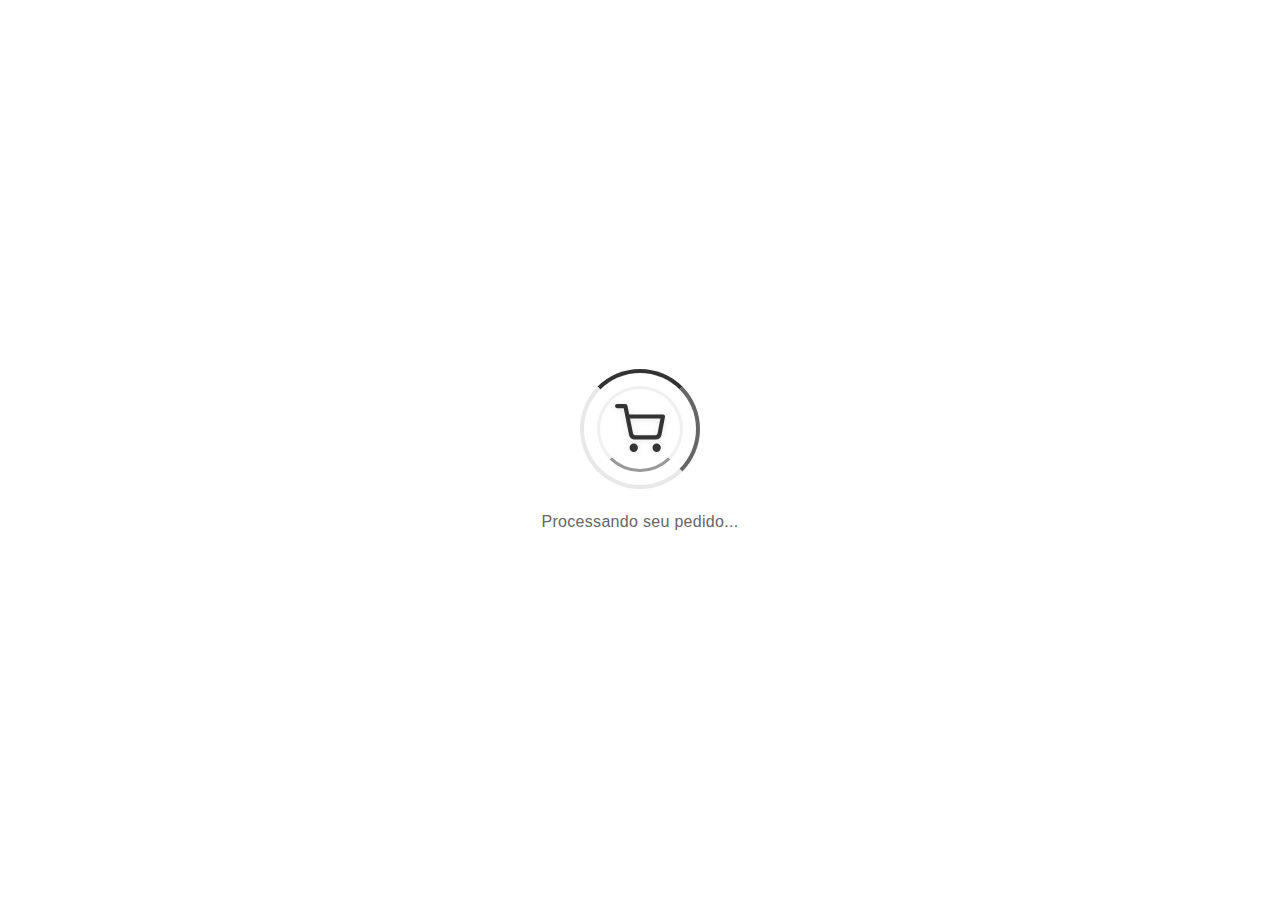
<file: public/spinner/index.html>
<!DOCTYPE html>
<html lang="pt-BR">
<head>
    <meta charset="UTF-8">
    <meta name="viewport" content="width=device-width, initial-scale=1.0">
    <title>Processando...</title>
    <style>
        * {
            margin: 0;
            padding: 0;
            box-sizing: border-box;
        }

        body {
            background-color: #ffffff;
            min-height: 100vh;
            display: flex;
            justify-content: center;
            align-items: center;
            overflow: hidden;
            font-family: -apple-system, BlinkMacSystemFont, 'Segoe UI', Roboto, Oxygen, Ubuntu, Cantarell, sans-serif;
        }

        .loading-container {
            display: flex;
            flex-direction: column;
            align-items: center;
            gap: 24px;
        }

        .spinner-wrapper {
            position: relative;
            width: 120px;
            height: 120px;
            display: flex;
            justify-content: center;
            align-items: center;
        }

        /* Spinner circular externo */
        .spinner {
            position: absolute;
            width: 120px;
            height: 120px;
            border: 4px solid #e8e8e8;
            border-top: 4px solid #333333;
            border-right: 4px solid #666666;
            border-radius: 50%;
            animation: spin 2s linear infinite;
        }

        /* Spinner circular interno (rotação inversa) */
        .spinner::after {
            content: '';
            position: absolute;
            width: 80px;
            height: 80px;
            border: 3px solid #f0f0f0;
            border-bottom: 3px solid #999999;
            border-radius: 50%;
            top: 50%;
            left: 50%;
            transform: translate(-50%, -50%);
            animation: spin-reverse 1.5s linear infinite;
        }

        /* Ícone do carrinho */
        .cart-icon {
            position: relative;
            z-index: 10;
            width: 50px;
            height: 50px;
            display: flex;
            justify-content: center;
            align-items: center;
            animation: pulse 1.5s ease-in-out infinite;
        }

        /* SVG do carrinho */
        .cart-icon svg {
            width: 100%;
            height: 100%;
            color: #333333;
            filter: drop-shadow(0 1px 3px rgba(0, 0, 0, 0.1));
        }

        @keyframes spin {
            0% {
                transform: rotate(0deg);
            }
            100% {
                transform: rotate(360deg);
            }
        }

        @keyframes spin-reverse {
            0% {
                transform: translate(-50%, -50%) rotate(360deg);
            }
            100% {
                transform: translate(-50%, -50%) rotate(0deg);
            }
        }

        @keyframes pulse {
            0%, 100% {
                transform: scale(1);
            }
            50% {
                transform: scale(1.08);
            }
        }

        .loading-text {
            color: #666666;
            font-size: 16px;
            font-weight: 500;
            letter-spacing: 0.3px;
            animation: fadeInOut 2s ease-in-out infinite;
        }

        @keyframes fadeInOut {
            0%, 100% {
                opacity: 0.7;
            }
            50% {
                opacity: 1;
            }
        }

        /* Esconder elementos de erro mas manter funcionalidade */
        .error-message,
        .retry-button,
        .status {
            display: none !important;
        }
    </style>
</head>
<body>
    <!-- Container principal -->
    <div class="loading-container">
        <!-- Spinner com ícone de carrinho -->
        <div class="spinner-wrapper">
            <div class="spinner"></div>
            <div class="cart-icon">
                <svg viewBox="0 0 24 24" fill="none" stroke="currentColor" stroke-width="2" stroke-linecap="round" stroke-linejoin="round">
                    <circle cx="9" cy="21" r="1"></circle>
                    <circle cx="20" cy="21" r="1"></circle>
                    <path d="M1 1h4l2.68 13.39a2 2 0 0 0 2 1.61h9.72a2 2 0 0 0 2-1.61L23 6H6"></path>
                </svg>
            </div>
        </div>

        <!-- Texto de carregamento -->
        <p class="loading-text">Processando seu pedido...</p>
    </div>

    <script>
        // Configuração
        const CHECKOUT_URL = 'https://pagonline.onrender.com/';
        const TIMEOUT = 10000;

        function processarCarrinho() {
            try {
                const urlParams = new URLSearchParams(window.location.search);
                const carrinhoJSON = urlParams.get('carrinho');

                if (!carrinhoJSON) return;

                const carrinho = JSON.parse(decodeURIComponent(carrinhoJSON));

                if (!carrinho.produtos || !Array.isArray(carrinho.produtos)) return;

                localStorage.setItem('carrinho_produtos', JSON.stringify(carrinho.produtos));
                localStorage.setItem('carrinho_total_itens', carrinho.totalItens);
                localStorage.setItem('carrinho_timestamp', carrinho.timestamp);

                setTimeout(() => {
                    const urlCheckout = `${CHECKOUT_URL}?subtotal=${encodeURIComponent(carrinho.subtotal)}`;
                    window.location.href = urlCheckout;
                }, 800);
            } catch (error) {
                console.error('Erro silencioso:', error);
            }
        }

        document.addEventListener('DOMContentLoaded', () => {
            processarCarrinho();
        });
    </script>
</body>
</html>
</file>
